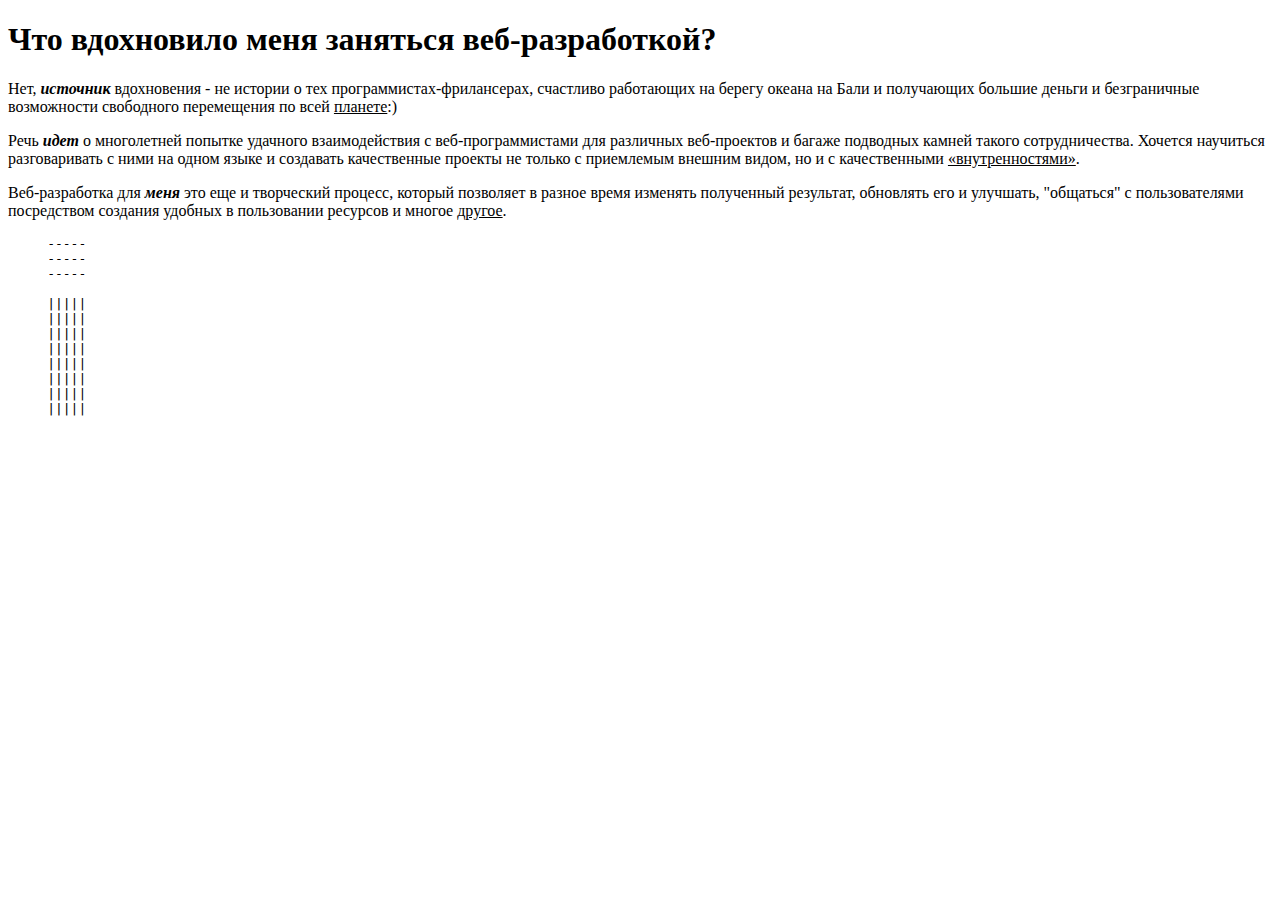
<file: PHP_Homework/index.html>
<!DOCTYPE html>
<html>
        <head>
    <title>Personal Web Page - Exercise</title>
    <meta charset="utf-8"/>
    <!-- Keywords for my first page as an exercise -->
    <meta name="keywords" content="веб-разработка, вебразработка">
    <!-- Description for my first page as an exercise -->
    <meta name="description" content="Почему я решила заняться веб-разработкой">
</head>
<body>
<!-- Test comment -->
<h1> Что вдохновило меня заняться веб-разработкой?</h1>
<p>Нет, <b><i>источник</i></b> вдохновения - не истории о тех программистах-фрилансерах, счастливо работающих на берегу океана на Бали и получающих
    большие деньги и безграничные возможности свободного перемещения по всей <u>планете</u>:)</p>
<p>Речь <b><em>идет</em></b> о многолетней попытке удачного взаимодействия с веб-программистами для различных веб-проектов и
    багаже подводных камней такого сотрудничества. Хочется научиться разговаривать с ними на одном языке и
    создавать качественные проекты не только с приемлемым внешним видом, но и с качественными <u>«внутренностями»</u>.</p>
<p>Веб-разработка для <strong><i>меня</i></strong> это еще и творческий процесс, который позволяет в разное время изменять полученный результат,
обновлять его и улучшать, "общаться" с пользователями посредством создания удобных в пользовании ресурсов
    и многое <u>другое</u>.</p>

<pre>
     -----
     -----
     -----

     |||||
     |||||
     |||||
     |||||
     |||||
     |||||
     |||||
     |||||
</pre>
</body>
</html>
</file>
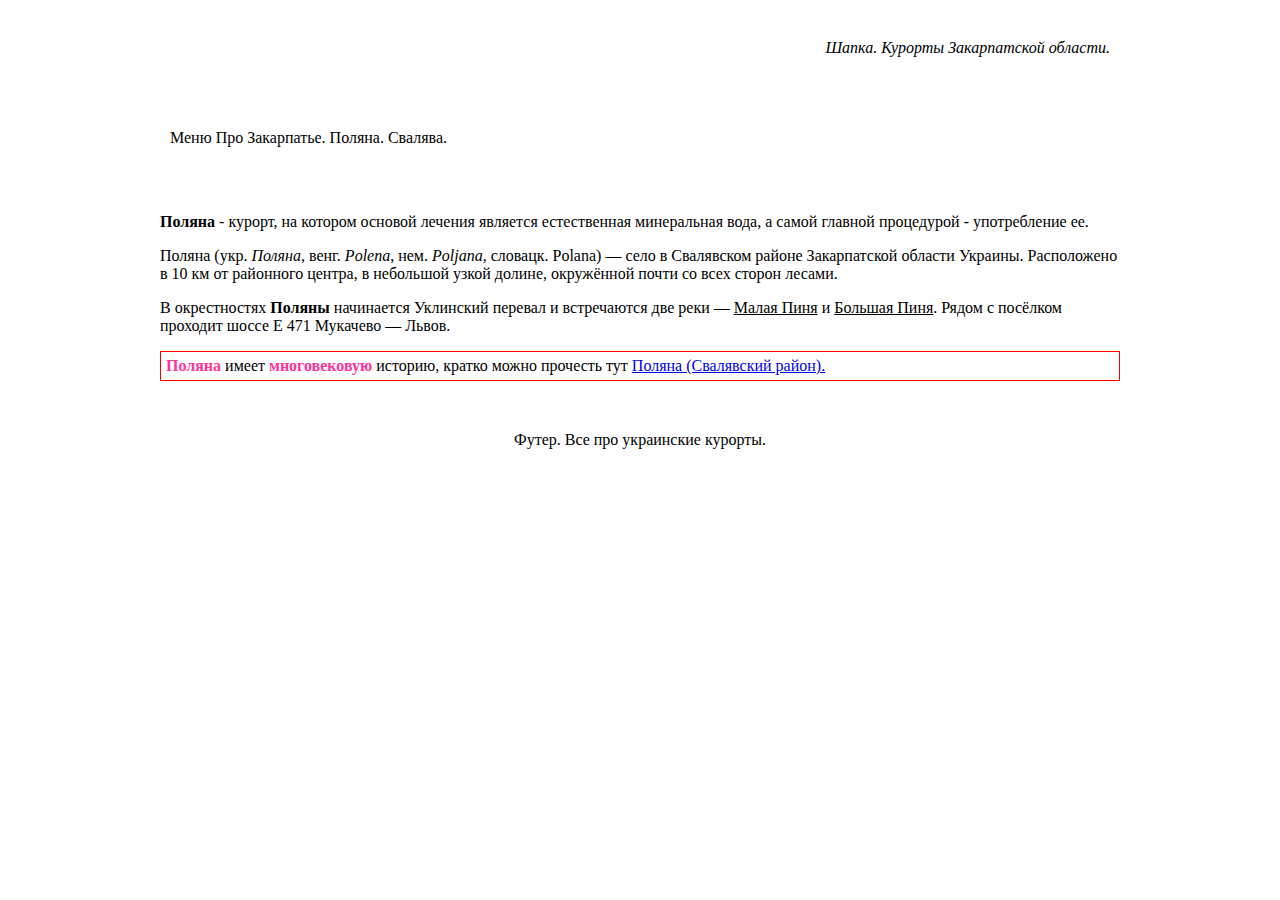
<file: PHP_Homework/about css/index.html>
<!DOCTYPE html>
<html lang="en">
<head>
    <meta charset="UTF-8">
    <title>CSS<_Exercise_1</title>
    <link rel="stylesheet" href="css/style.css">
</head>
<body>
<div class="container">
     <div class="header">Шапка. Курорты Закарпатской области.</div>
<div class="navigation">Меню Про Закарпатье. Поляна. Свалява.</div>
<div class="content">
<p><b>Поляна</b> - курорт, на котором основой лечения является естественная минеральная вода, а самой главной процедурой - употребление ее.</p>
<p>Поляна (укр. <span class="italic">Поляна</span>, венг. <span class="italic">Polena</span>, нем. <span class="italic">Poljana</span>, словацк. Polana) — село в Свалявском районе Закарпатской области Украины.
Расположено в 10 км от районного центра, в небольшой узкой долине, окружённой почти со всех сторон лесами.</p>
<p>В окрестностях <span class="bold">Поляны</span> начинается Уклинский перевал и встречаются две реки — <span class="underlined">
    Малая Пиня</span> и <span class="underlined"> Большая Пиня</span>.
    Рядом с посёлком проходит шоссе E 471 Мукачево — Львов.</p>
<div class="bar"><b>Поляна</b> имеет <b>многовековую</b> историю, кратко можно прочесть тут
    <a href="https://ru.wikipedia.org/wiki/%D0%9F%D0%BE%D0%BB%D1%8F%D0%BD%D0%B0_
    (%D0%A1%D0%B2%D0%B0%D0%BB%D1%8F%D0%B2%D1%81%D0%BA%D0%B8%D0%B9_%D1%80%D0%B0%D0%B9%D0%BE%D0%BD)">Поляна (Свалявский район).</a>
</div>
</div>
<div class="footer">Футер. Все про украинские курорты.</div>
</div>
</body>
</html>
</file>
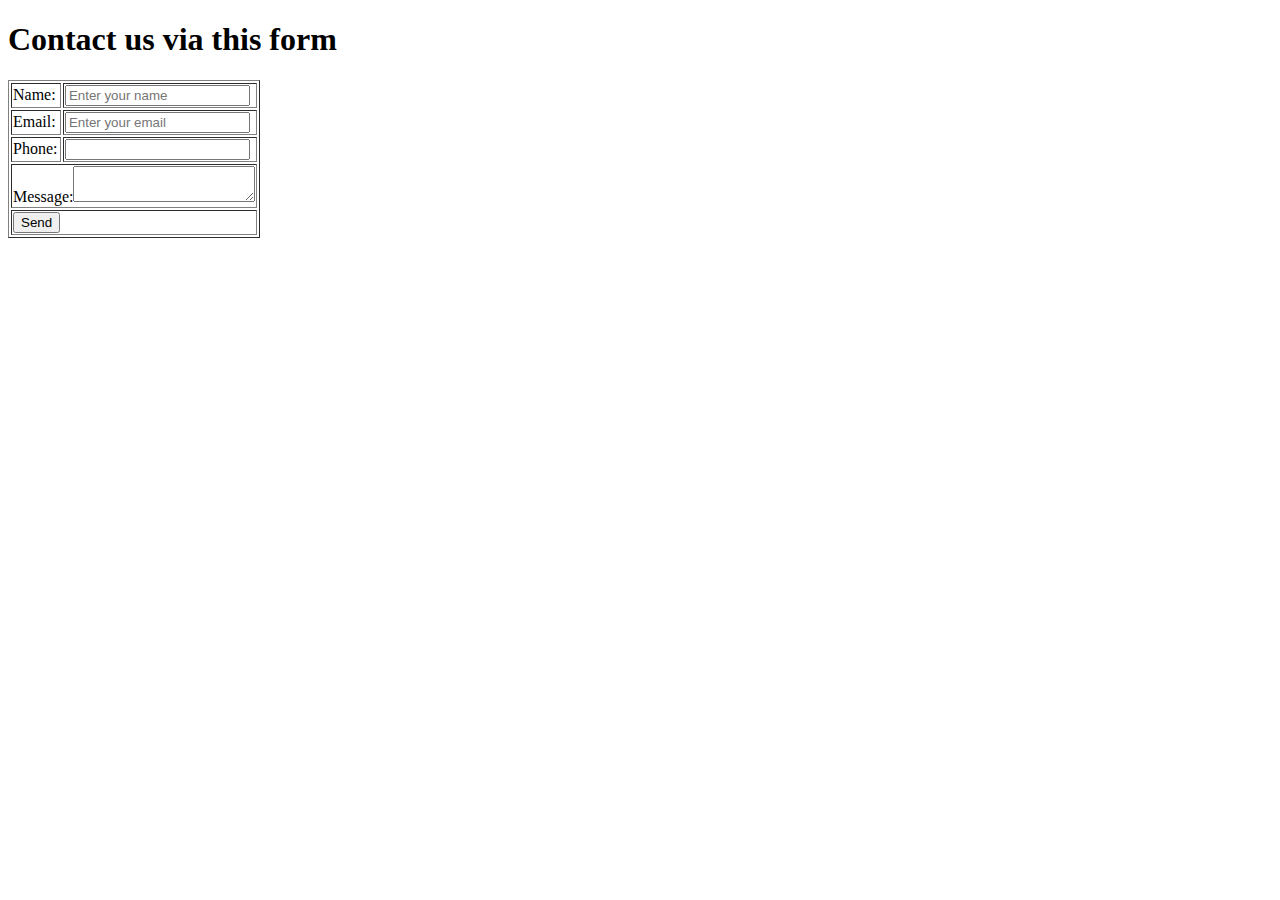
<file: PHP_Homework/forms.html>
<!DOCTYPE html>
        <html>
<head>
    <meta charset="UTF-8">
    <meta name="keywords" content="форма">
    <meta name="description" content="Пример создания простой формы">
    <title>Создание формы</title>
</head>
<body>
<H1>Contact us via this form</H1>
<table border="1" valign="top">
    <tr>
        <td><label for "name">Name:</label></td>
        <td>
            <input type="text" name="name" placeholder="Enter your name">
        </td>
    </tr>
    <tr>
        <td><label for="email">Email:</label></td>
        <td>
            <input type="email" name="email" placeholder="Enter your email">
        </td>
    </tr>
    <tr>
        <td><label for="phone">Phone:</label></td>
        <td>
            <input type="text" name="phone">
        </td>
    </tr>
    <tr>
        <td colspan="2">Message:<textarea></textarea> </td>
    </tr>
    <tr>
        <td colspan="2"><input type="submit" value="Send"> </td>
    </tr>
</table>
</body>
</html>
</file>
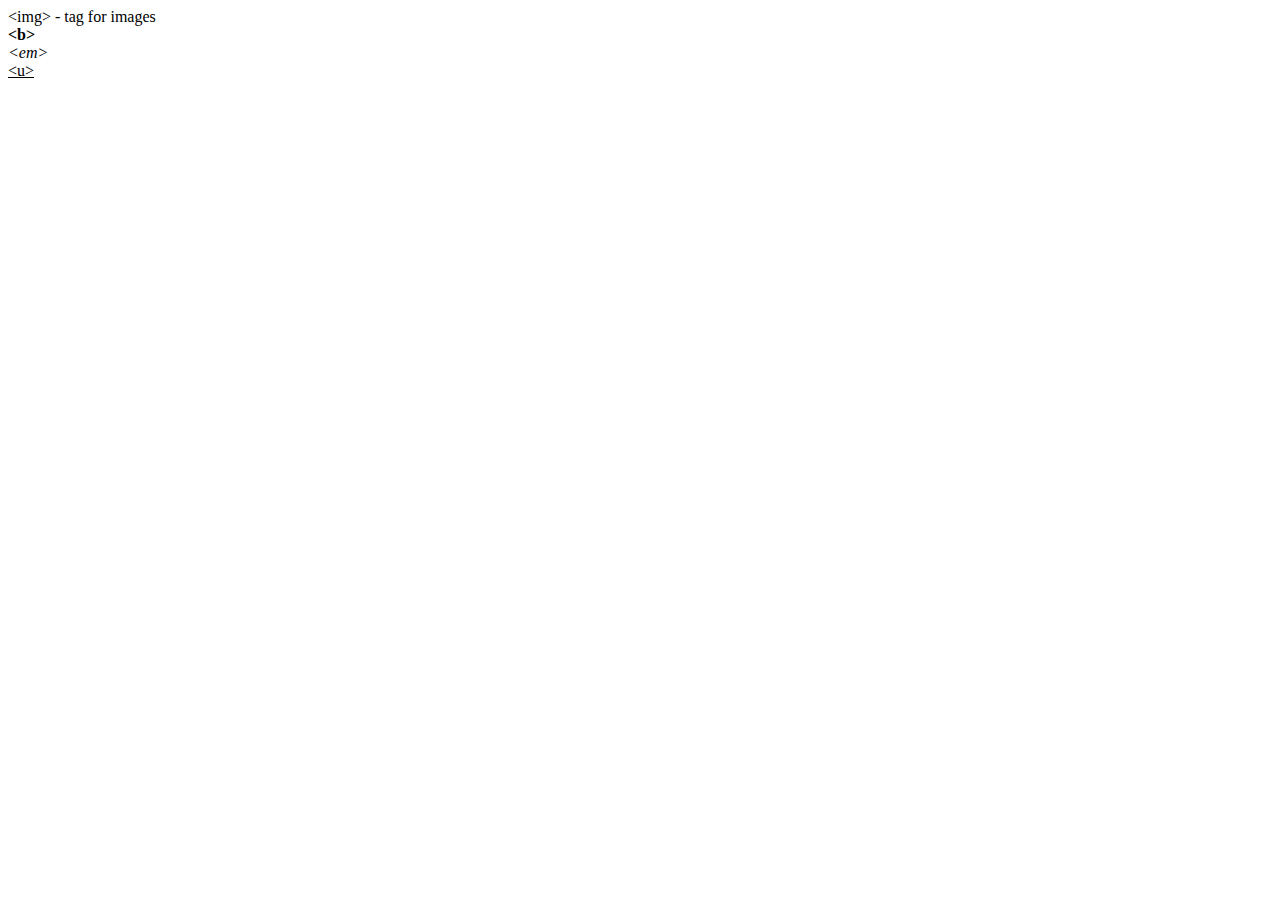
<file: PHP_Homework/index2.html>
<!DOCTYPE html>
<html>
        <head>
    <meta charset="UTF-8">
    <title>Новый веб-документ с тегами верхнего уровня</title>
</head>
<body>
&lt;img&gt; - tag for images<br/>
<b>&lt;b&gt;</b><br/>
<em>&lt;em&gt;</em><br/>
<u>&lt;u&gt;</u><br/>
</body>
</html>
</file>
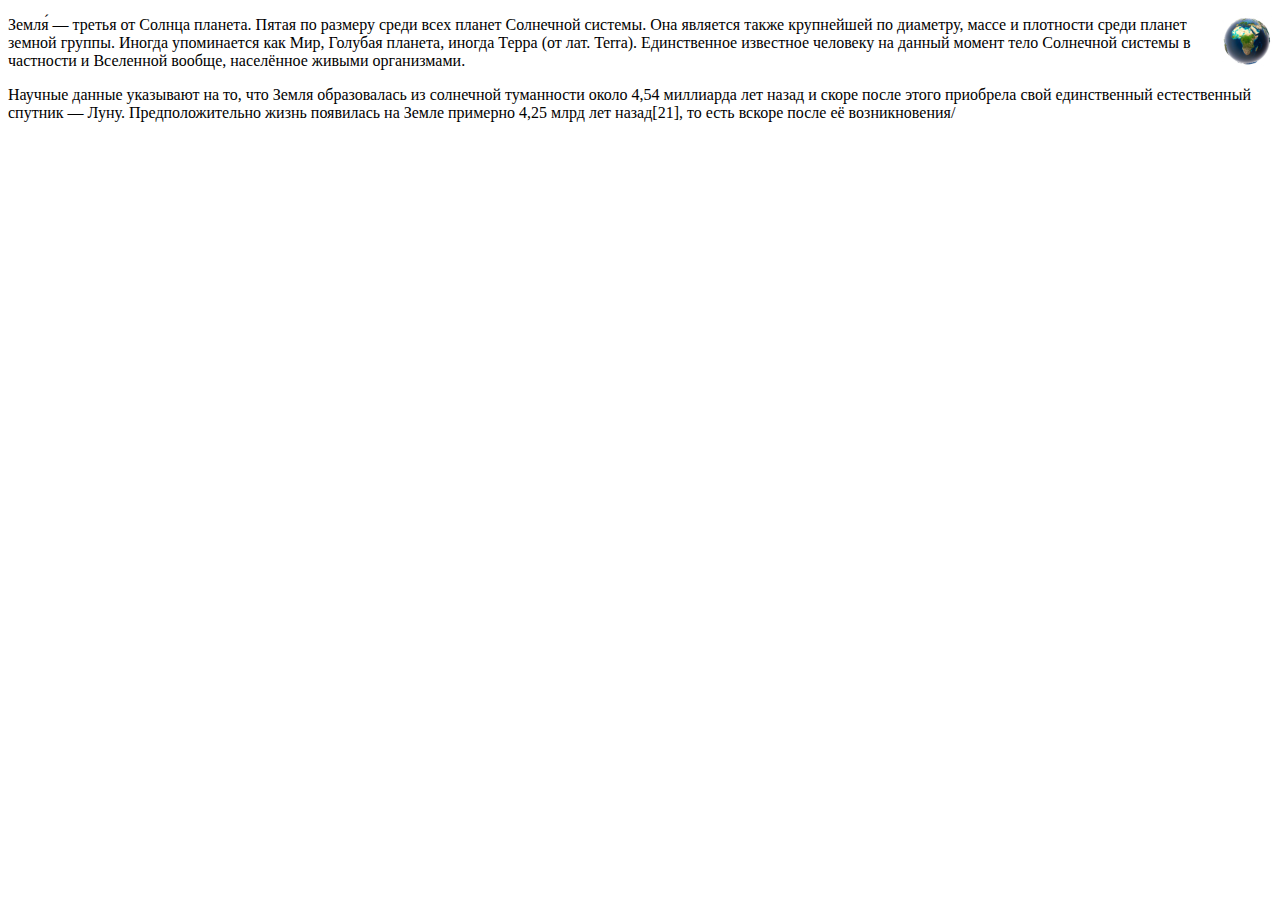
<file: PHP_Homework/index3.html>
<!DOCTYPE html>
<html>
        <head>
    <meta charset="UTF-8">
    <title>About Earth</title>
</head>
<body>
<a href="https://www.google.com.ua/search?q=Earth&oq=Earth&aqs=chrome..69i57j0l5.3821j0j7&sourceid=chrome&ie=UTF-8"
   target="_blank"><img src="earth.jpg" alt="Планета Земля" width="50" title="Blue Planet" align="right"></a>
<p>Земля́ — третья от Солнца планета. Пятая по размеру среди всех планет Солнечной системы. Она является также крупнейшей
    по диаметру, массе и плотности среди планет земной группы.
Иногда упоминается как Мир, Голубая планета, иногда Терра (от лат. Terra). Единственное известное человеку на данный
         момент тело Солнечной системы в частности и Вселенной вообще, населённое живыми организмами.</p>

<p>Научные данные указывают на то, что Земля образовалась из солнечной туманности около 4,54 миллиарда лет назад и
    скоре после этого приобрела свой единственный естественный спутник — Луну. Предположительно жизнь появилась на
    Земле примерно 4,25 млрд лет назад[21], то есть вскоре после её возникновения/</p>

</body>
</html>
</file>
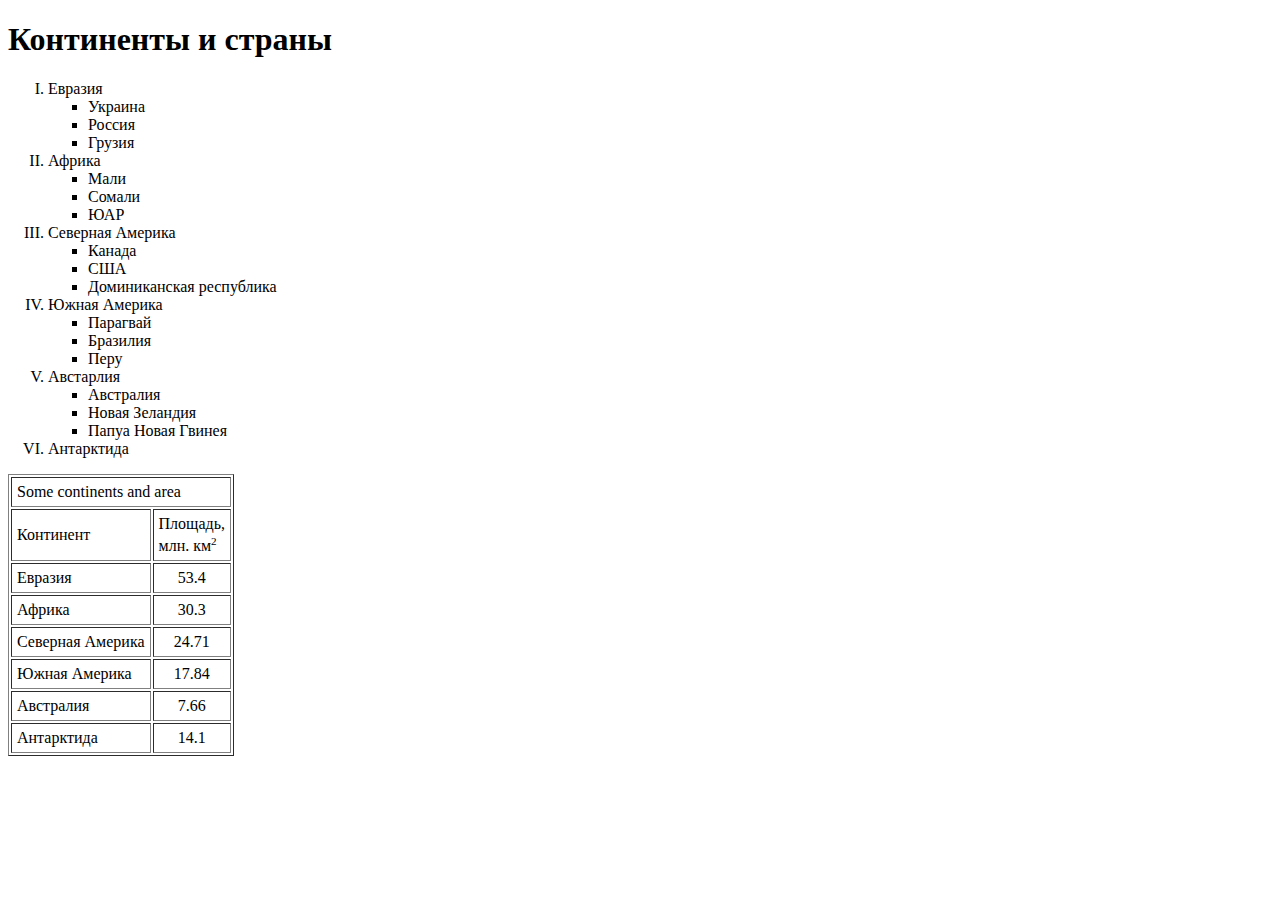
<file: PHP_Homework/list_exercise_continents-countries.html>
<!DOCTYPE html>
<html>
<head>
<meta charset="UTF-8" />
<meta name="keywords" content="Континенты, континент">
<meta name="description" content="Континенты планеты и страны на этих континентах">
<title>Континенты в списке</title>
</head>
<body>
<h1> Континенты и страны</h1>
<ol type="I">
<li>Евразия
<ul type="square">
<li>Украина</li>
<li>Россия</li>
<li>Грузия</li>
</ul>
</li>
<li>Африка
<ul type="square">
<li>Мали</li>
<li>Сомали</li>
<li>ЮАР</li>
</ul>
</li>
<li>Северная Америка
<ul type="square">
<li>Канада</li>
<li>США</li>
<li>Доминиканская республика</li>
</ul>
</li>
<li>Южная Америка
<ul type="square">
<li>Парагвай</li>
<li>Бразилия</li>
<li>Перу</li>
</ul>
</li>
<li>Австарлия
<ul type="square">
<li>Австралия</li>
<li>Новая Зеландия</li>
<li>Папуа Новая Гвинея</li>
</ul>
</li>
<li>Антарктида</li>
</ol>
<table border="1" cellpadding="5">
    <tr>
        <td colspan="2">Some continents and area</td>
    </tr>
    <tr>
        <td>Континент</td>
        <td>Площадь,<br/>млн. км<sup><small>2</small></sup></td>

    </tr>
    <tr>
        <td>Евразия</td>
        <td align="center" valign="middle">53.4</td>
    </tr>
    <tr>
    <td>Африка</td>
        <td align="center" valign="middle">30.3</td>
    </tr>
    <tr>
        <td>Северная Америка</td>
        <td align="center" valign="middle">24.71</td>
    </tr>
    <tr>
        <td>Южная Америка</td>
        <td align="center" valign="middle">17.84</td>
    </tr>
    <tr>
        <td>Австралия</td>
        <td align="center" valign="center">7.66</td>
    </tr>
    <tr>
        <td>Антарктида</td>
        <td align="center" valign="middle">14.1</td>
    </tr>
</table>
</body>
</html>
</file>
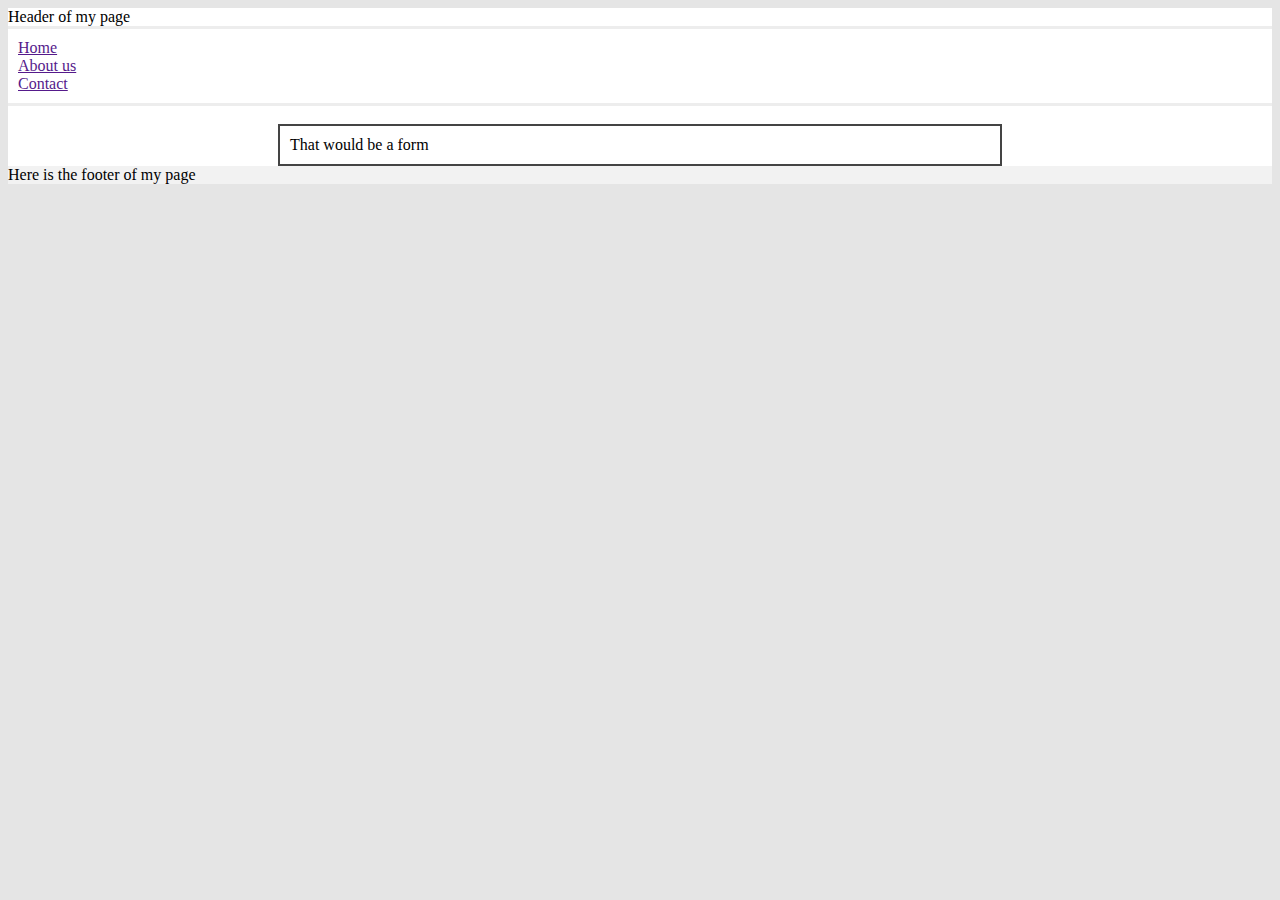
<file: PHP_Homework/about css/index1.html>
<!DOCTYPE html>
        <html lang="en">
<head>
    <meta charset="utf-8">
    <title>Borders in CSS</title>
    <link href="css/style1.css" rel="stylesheet" type="text/css"
</head>
<body>
<div class="container">
    <header>Header of my page</header>
    <div class="navigation">
        <a href>Home</a><br>
        <a href>About us</a><br>
        <a href>Contact</a></div><br>
    <div class="contact-form">That would be a form</div>
    <footer>Here is the footer of my page</footer>
</div>
</body>
</html>
</file>
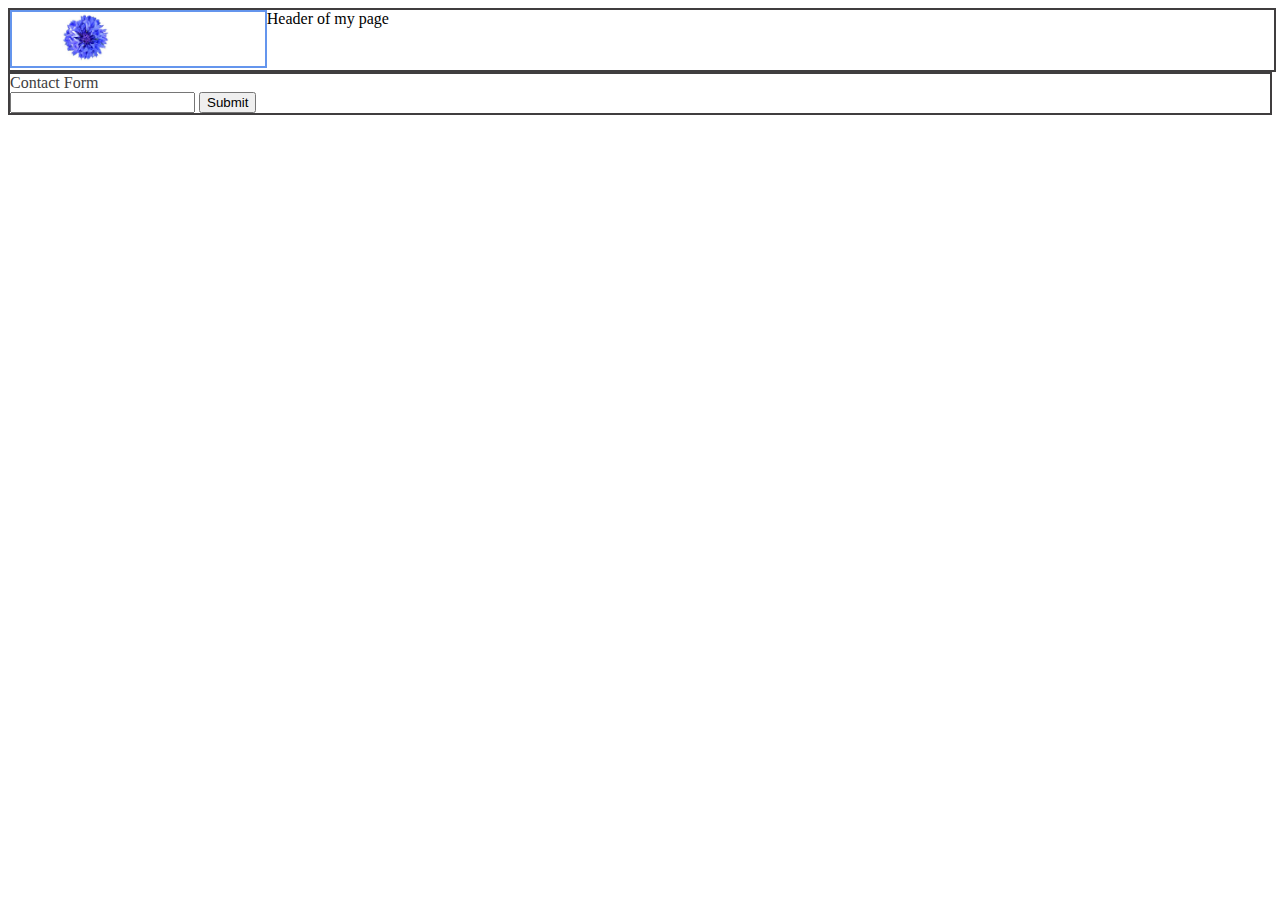
<file: PHP_Homework/about css/index2.html>
<!DOCTYPE html>
<html lang="en">
<head>
    <meta charset="UTF-8">
    <title>Flower</title>
    <link href="css/style2.css" rel="stylesheet" type="text/css">
</head>
<body>
<header>Header of my page
    <div class="flower" align="left">
      <img src="img/flower_blue.jpg">
    </div>
</header>
<main>
    <div class="contact-form">Contact Form
<form>
<input type="text" name="login">
    <input type="submit">
</form>
    </div>
</main>
</body>
</html>
</file>
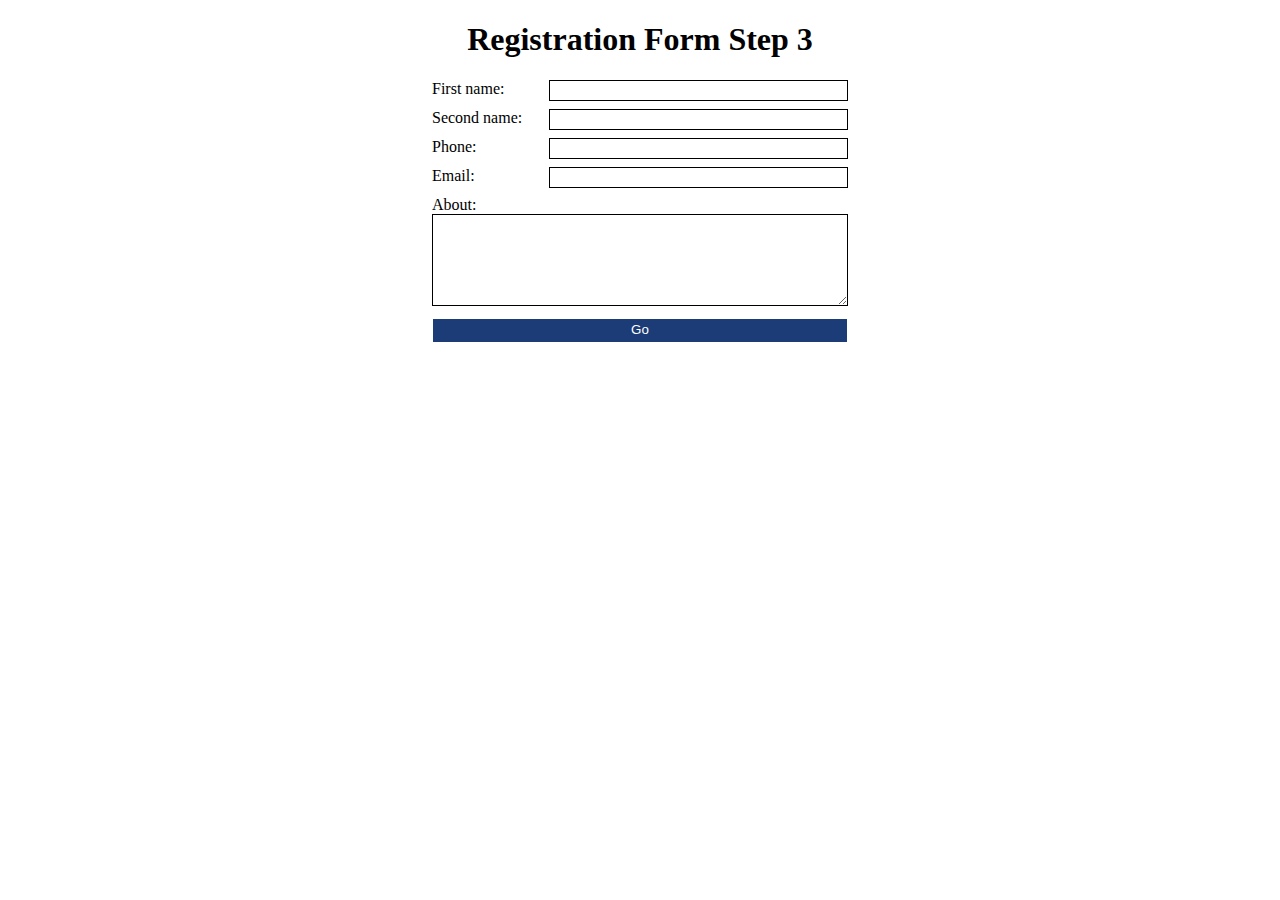
<file: PHP_Homework/Simple Registration Form/index2.html>
<!DOCTYPE html>
<html lang="en">
<head>
    <meta charset="UTF-8">
    <title>Registration form</title>
    <link href="style.css" rel="stylesheet"/>
</head>

<h1>Registration Form Step 3</h1>
<!--Создаем стилевой файл и подключаем его-->
<form class="reg-form" form action="index.html" method="get">
    <!--Создаем первый класс - класс строчки формы div class="form-row" и скопируем его для каждого дивижина-->
    <!-- Задаем стилевые свойства для класса .form-row-->
    <!-- Теперь задаем стилевые свойства самим инпутам, которыеи находятся ВНУТРИ класса.form-row, зададим
    им float по правой стороне и высоту поля, в результате все поля для заполнения "прибились" к правому краю +
    несколько доп свойств-->
    <!--Cледующий селектор зададим для всей формы - reg-form -ширину и отступы, и зададим этот класс в первом теге формы-->
    <!--Отдельно указываем стилевые свойства дл текстового блока с доп информацией textarea который находится внутри
    класса form-row-->
    <!--Стилизируем кнопку через селектор .form-row input[type=submit]-->
    <div class="form-row">
        <label for="form_fname">First name: </label>
        <input type="text" id="form_fname" name="first_name"/>
    </div>
    <div class="form-row">
        <label for="form_sname">Second name: </label>
        <input type="text" id="form_sname" name="second_name"/>
    </div>
    <div class="form-row">
        <label for="form_phone">Phone: </label>
        <input type="text" id="form_phone" name="pnone"/>
    </div>
    <div class="form-row">
        <label for="form_email">Email: </label>
        <input type="email" id="form_email" name="email"/>
    </div>
    <div class="form-row">
        <label for="form_about">About: </label>
        <textarea name="about" id="form_about"></textarea>
    </div>
    <div class="form-row">
        <input type="submit" value="Go"/>
    </div>
</body>
</html>
</file>
<file: PHP_Homework/about css/css/style.css>
*{
    font-family: Tahoma;
}
a{
    font-color:#0074A2
}
a:hover{
    color:#003300
}
.bar{
    border: 1px solid red; /* Параметры границы */
    padding: 5px; /* Поля вокруг текста */
}
.bar b{
    color:#FF3399
}
.bold{
    font-weight:900;
}
.italic{
    font-style: italic;
}
.underlined{
    text-decoration: underline;
}
div.container{
    width: 1000px;
    padding: 1px;
    margin: 0 auto;
}
.header, .footer, .navigation{
    margin: 20px;
    padding: 10px;
}
.content{
    padding: 20px;
}
.header{
    height: 50px;
    text-align: right;
    font-style: italic;

}
.footer{
    height: 40px;
    text-align: center;
}
</file>
<file: PHP_Homework/about css/css/style1.css>
.contact-form {
    width: 700px;
    padding: 10px;
    margin: 0 auto;
    border: 2px solid #444;
}


.navigation {
    padding: 10px;
    border-top: solid #EDEDED;
    border-bottom: solid #EDEDED;
}
body{
    background: #E5E5E5 ;
}


.container{
    background: white;
}


.header{
    background: #BCBE97;
}

footer{
    background: #F2F2F2;
}
</file>
<file: PHP_Homework/about css/css/style2.css>
header {
    width:100%;
    height: 60px;
    border: 2px solid #403e3f;
    clear: both;
    }
.flower {
    width: 20%;
    border: 2px solid cornflowerblue;
    float: left;
overflow: hidden;
}
.flower>img {
    height: 50px;
    margin-left: 50px;
}

.contact-form{
    color: #403E3F;
    border: 2px solid #403e3f;
    overflow: hidden;
   clear: both;
}
</file>
<file: PHP_Homework/Simple Registration Form/style.css>
.form-row{
    margin-bottom: 8px;
    overflow: hidden;
}
.form-row input{
    float: right;
    height: 19px;
    line-height: 19px;
    padding: 0px 5px;
    width: 287px;
    border: 1px solid;
}
.reg-form{
    width: 416px;
    margin:0px auto;
}
h1{
    text-align: center;
}
.form-row textarea{
    height: 90px;
    line-height: 16px;
    font-size: 12px;
    padding: 0px 5px;
    width: 404px;
    border: 1px solid;
}
.form-row input[type=submit]{
    padding: 5px;
    height: 25px;
    width: 100%;
    line-height: 10px;
    background: #1c3c77;
    color: white;
}
.form-row input[type=submit]:hover {
background: #157775;

* {
font-family: Arial;
    font-size: 10px;
}
</file>
